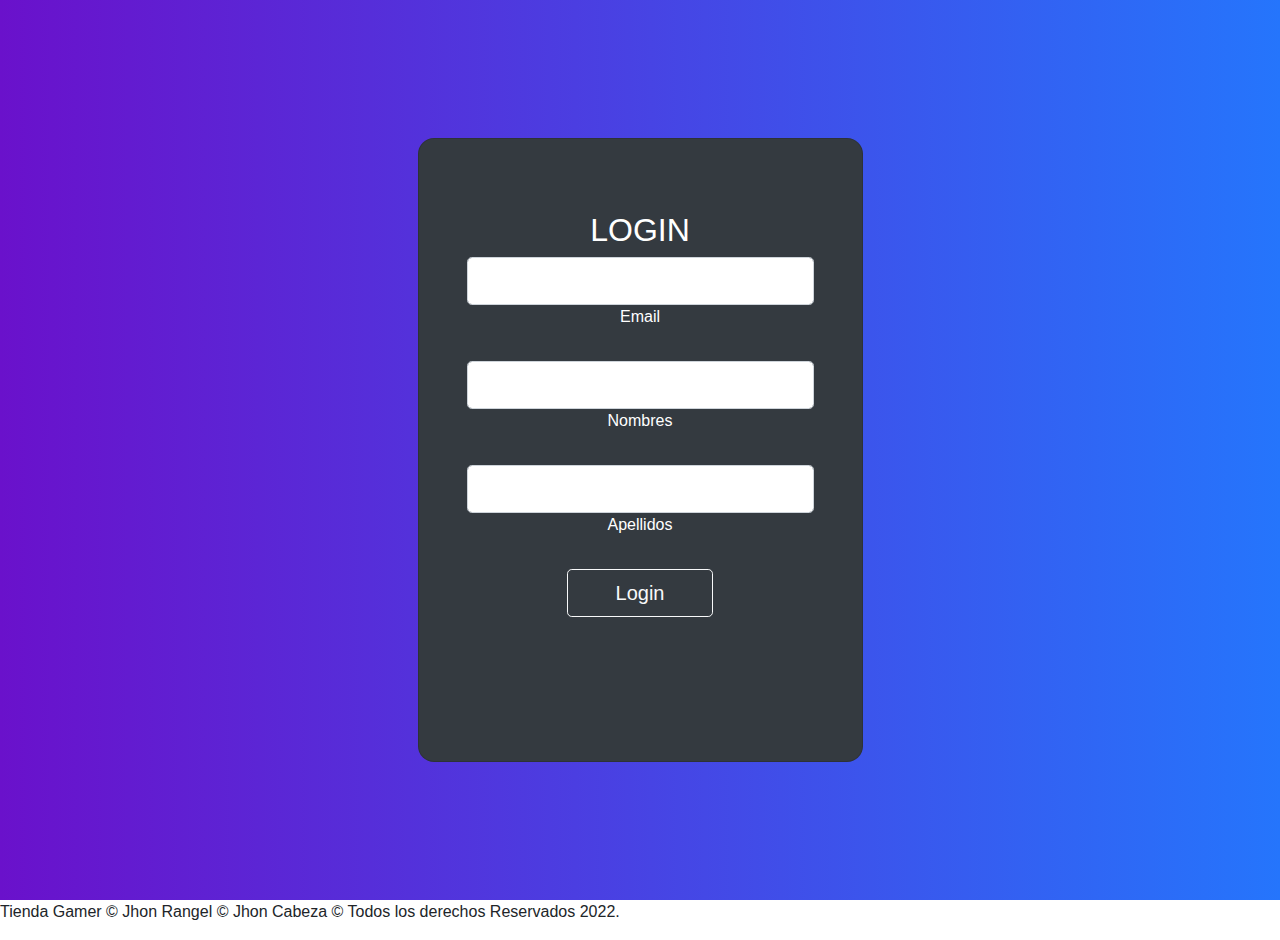
<file: usuario.html>
<!DOCTYPE html>
<html lang="en">

<head>
  <meta charset="UTF-8">
  <meta http-equiv="X-UA-Compatible" content="IE=edge">
  <meta name="viewport" content="width=device-width, initial-scale=1.0">
  <link rel="stylesheet" href="./css/normalize.css">
  <link rel="stylesheet" href="https://stackpath.bootstrapcdn.com/bootstrap/4.4.1/css/bootstrap.min.css"
    integrity="sha384-Vkoo8x4CGsO3+Hhxv8T/Q5PaXtkKtu6ug5TOeNV6gBiFeWPGFN9MuhOf23Q9Ifjh" crossorigin="anonymous">
  <title>Formulario</title>
</head>

<body>
  <section class="vh-100 gradient-custom">
    <div class="container py-5 h-100">
      <div class="row d-flex justify-content-center align-items-center h-100">
        <div class="col-12 col-md-8 col-lg-6 col-xl-5">
          <div class="card bg-dark text-white" style="border-radius: 1rem;">
            <div class="card-body p-5 text-center">
              <form id = "formulario" class="mb-md-5 mt-md-4 pb-5">
                <h2 class="fw-bold mb-2 text-uppercase">Login</h2>
                <div class="form-outline form-white mb-4">
                  <input type="email" id="typeEmailX" class="form-control form-control-lg" />
                  <label class="form-label" for="typeEmailX">Email</label>
                </div>
                <div class="form-outline form-white mb-4">
                  <input type="text" id="typeNombresX" class="form-control form-control-lg" />
                  <label class="form-label" for="typeNombresX">Nombres</label>
                </div>
                <div class="form-outline form-white mb-4">
                  <input type="text" id="typeApellidosX" class="form-control form-control-lg" />
                  <label class="form-label" for="typeApellidosX">Apellidos</label>
                </div>
                <button class="btn btn-outline-light btn-lg px-5" type="submit">Login</button>
              </form>
            </div>
          </div>
        </div>
      </div>
    </div>
  </section>

  <footer class="footer">
    <p class="footer__texto">Tienda Gamer © Jhon Rangel © Jhon Cabeza © Todos los derechos Reservados 2022.</p>
  </footer>
  <script src="./scripts/postData.js"></script>
</body>

</html>
</file>
